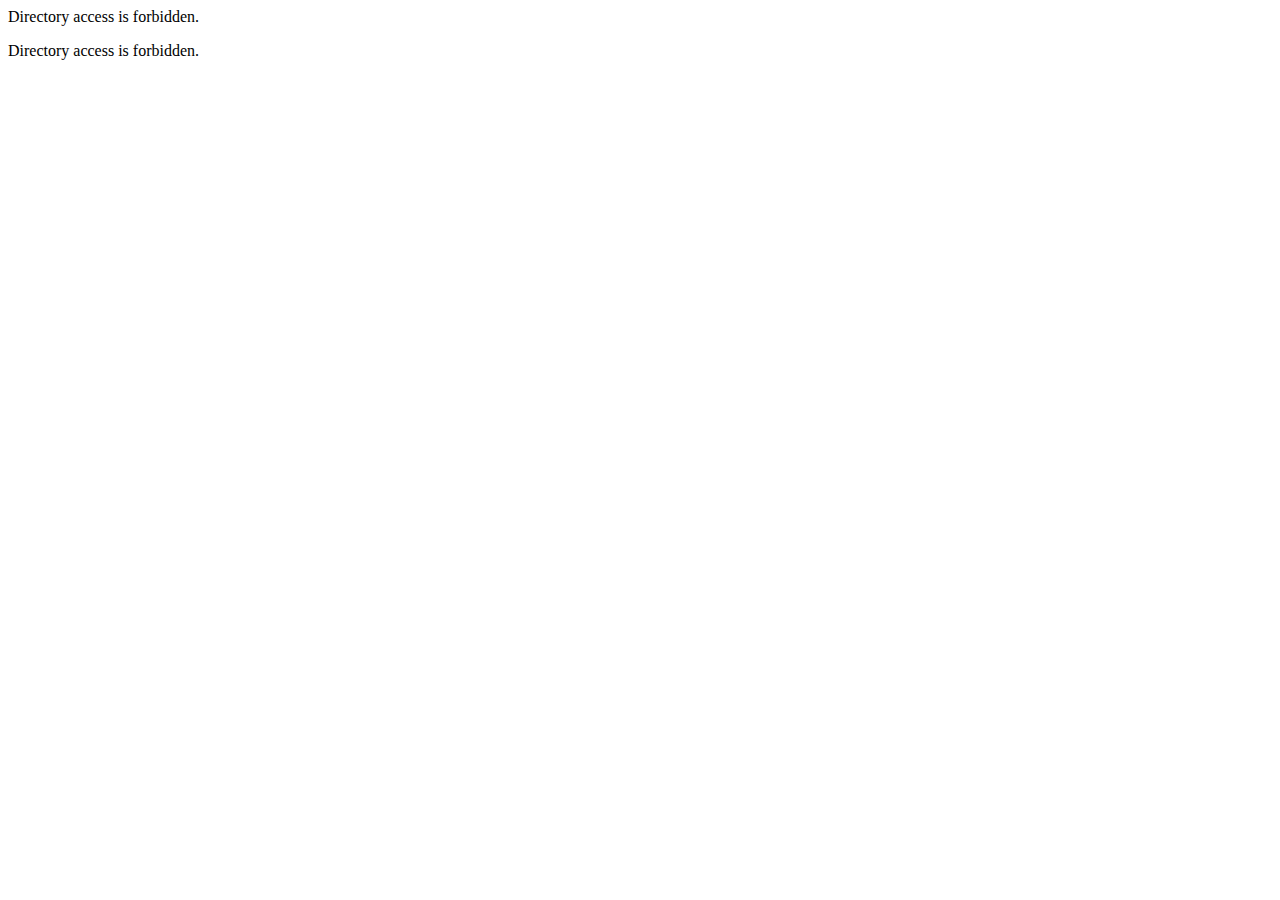
<file: bamboo_system_files/language/index.html>
<html>
<head>
	<title>403 Forbidden</title>
</head>
<body>

<p>Directory access is forbidden.</p>

</body>
</html>
<head>

<title>403 Forbidden</title>

</head>

<body bgcolor='#ffffff'>

<p>Directory access is forbidden.<p>

</body>


</html>
</file>
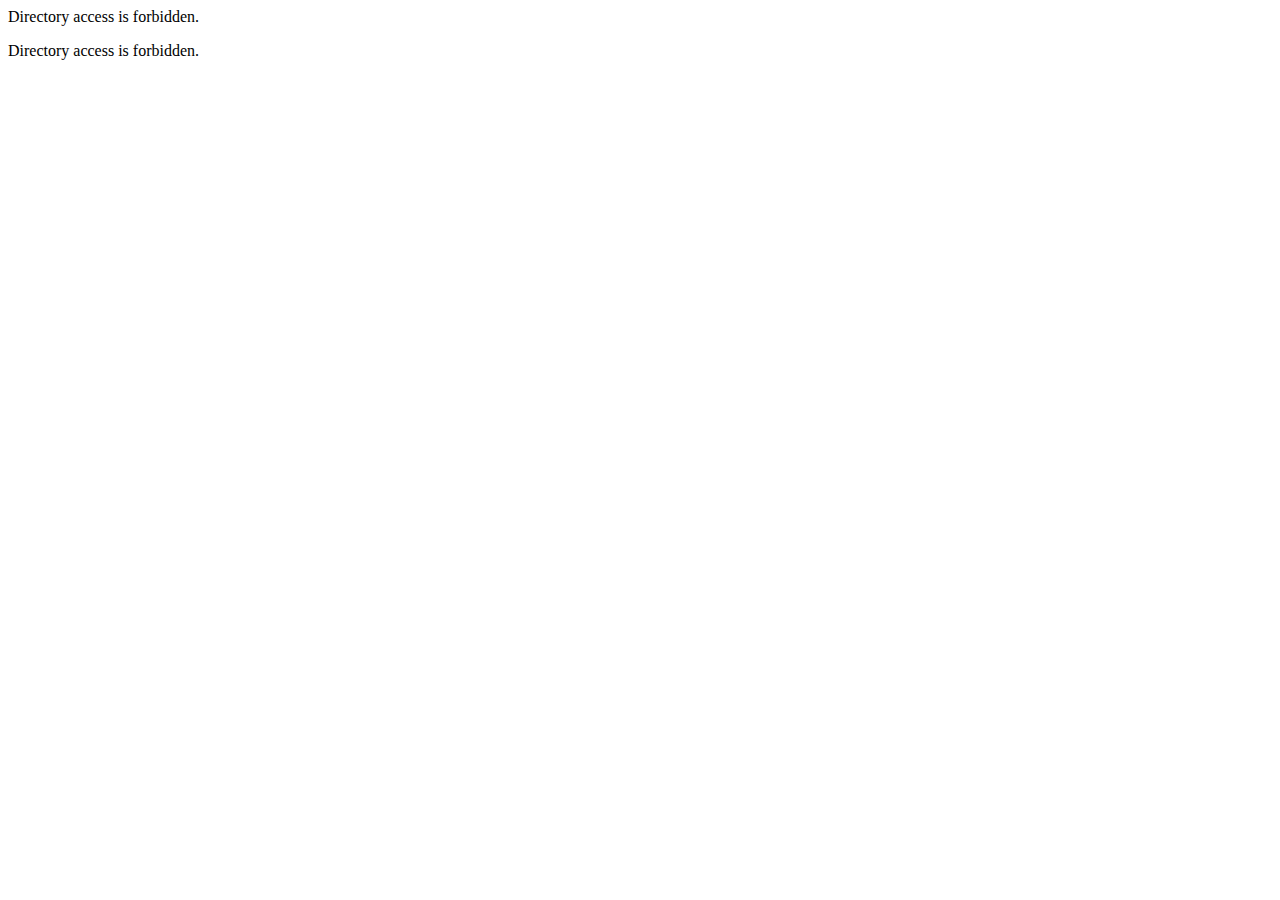
<file: bamboo_system_files/plugins/index.html>
<html>
<head>
  <title>403 Forbidden</title>
</head>
<body>

<p>Directory access is forbidden.</p>

</body>
</html>
<head>

<title>403 Forbidden</title>

</head>

<body bgcolor='#ffffff'>

<p>Directory access is forbidden.<p>

</body>

</html>
</file>
